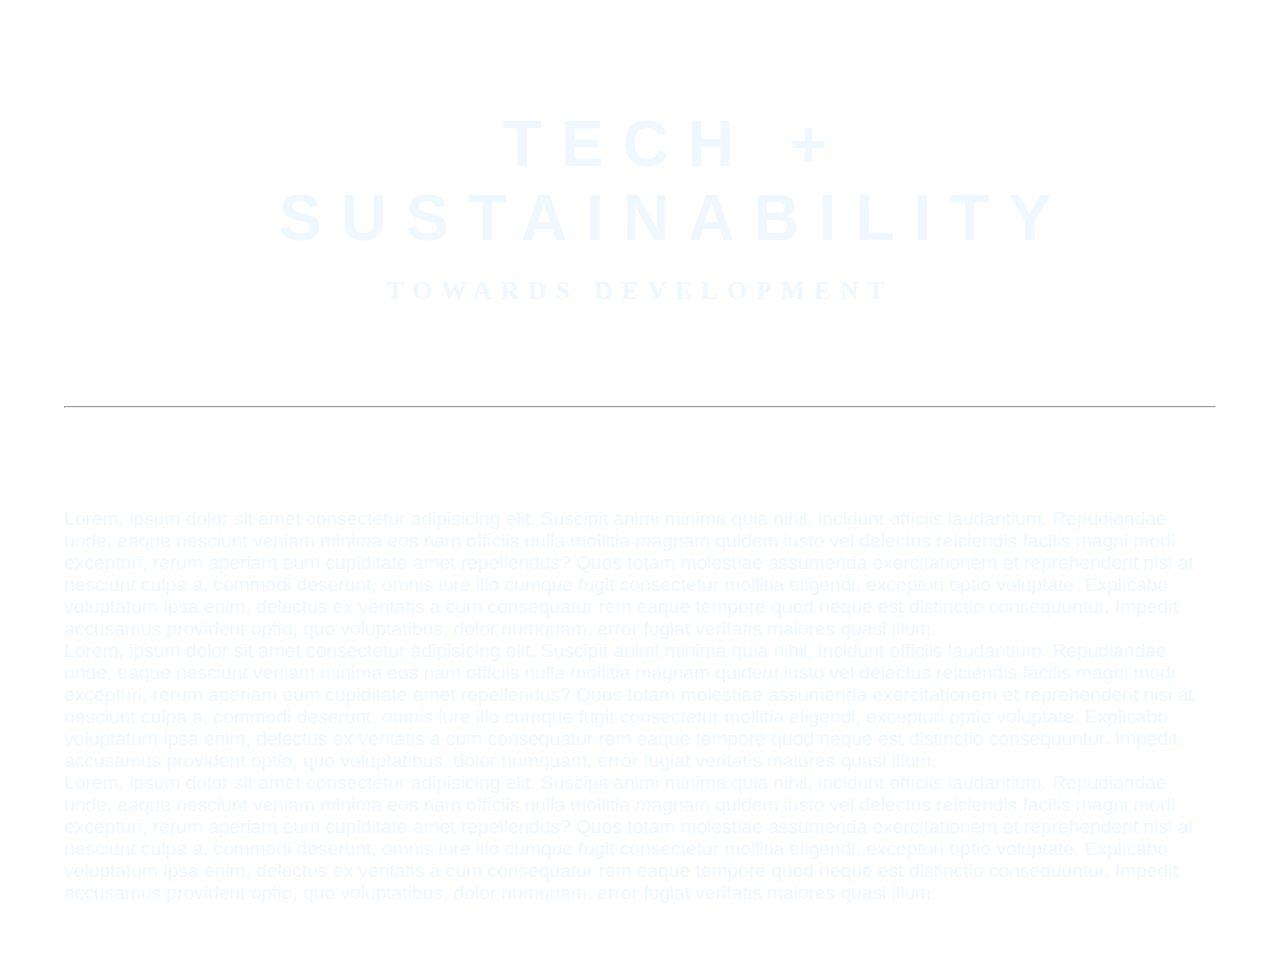
<file: CSD_Tech_Sustainability-main/index.html>
<!DOCTYPE html>
<html lang="en">
<head>
    <meta charset="UTF-8">
    <meta http-equiv="X-UA-Compatible" content="IE=edge">
    <meta name="viewport" content="width=device-width, initial-scale=1.0">
    <link rel="stylesheet" href="style.css">
    <title>Document</title>

</head>
<body>
       <div>
        <h1>Tech + Sustainability</h1>  
        <h2>Towards development</h2> 
        
        <hr>
       <p>Lorem, ipsum dolor sit amet consectetur adipisicing elit. Suscipit animi minima quia nihil, incidunt officiis laudantium. Repudiandae unde, eaque nesciunt veniam minima eos nam officiis nulla mollitia magnam quidem iusto vel delectus reiciendis facilis magni modi excepturi, rerum aperiam eum cupiditate amet repellendus? Quos totam molestiae assumenda exercitationem et reprehenderit nisi at nesciunt culpa a, commodi deserunt, omnis iure illo cumque fugit consectetur mollitia eligendi, excepturi optio voluptate. Explicabo voluptatum ipsa enim, delectus ex veritatis a cum consequatur rem eaque tempore quod neque est distinctio consequuntur. Impedit accusamus provident optio, quo voluptatibus, dolor numquam, error fugiat veritatis maiores quasi illum.</p>
       <p>Lorem, ipsum dolor sit amet consectetur adipisicing elit. Suscipit animi minima quia nihil, incidunt officiis laudantium. Repudiandae unde, eaque nesciunt veniam minima eos nam officiis nulla mollitia magnam quidem iusto vel delectus reiciendis facilis magni modi excepturi, rerum aperiam eum cupiditate amet repellendus? Quos totam molestiae assumenda exercitationem et reprehenderit nisi at nesciunt culpa a, commodi deserunt, omnis iure illo cumque fugit consectetur mollitia eligendi, excepturi optio voluptate. Explicabo voluptatum ipsa enim, delectus ex veritatis a cum consequatur rem eaque tempore quod neque est distinctio consequuntur. Impedit accusamus provident optio, quo voluptatibus, dolor numquam, error fugiat veritatis maiores quasi illum.</p>
       <p>Lorem, ipsum dolor sit amet consectetur adipisicing elit. Suscipit animi minima quia nihil, incidunt officiis laudantium. Repudiandae unde, eaque nesciunt veniam minima eos nam officiis nulla mollitia magnam quidem iusto vel delectus reiciendis facilis magni modi excepturi, rerum aperiam eum cupiditate amet repellendus? Quos totam molestiae assumenda exercitationem et reprehenderit nisi at nesciunt culpa a, commodi deserunt, omnis iure illo cumque fugit consectetur mollitia eligendi, excepturi optio voluptate. Explicabo voluptatum ipsa enim, delectus ex veritatis a cum consequatur rem eaque tempore quod neque est distinctio consequuntur. Impedit accusamus provident optio, quo voluptatibus, dolor numquam, error fugiat veritatis maiores quasi illum.</p>
    </div>  
</body>
</html>
</file>
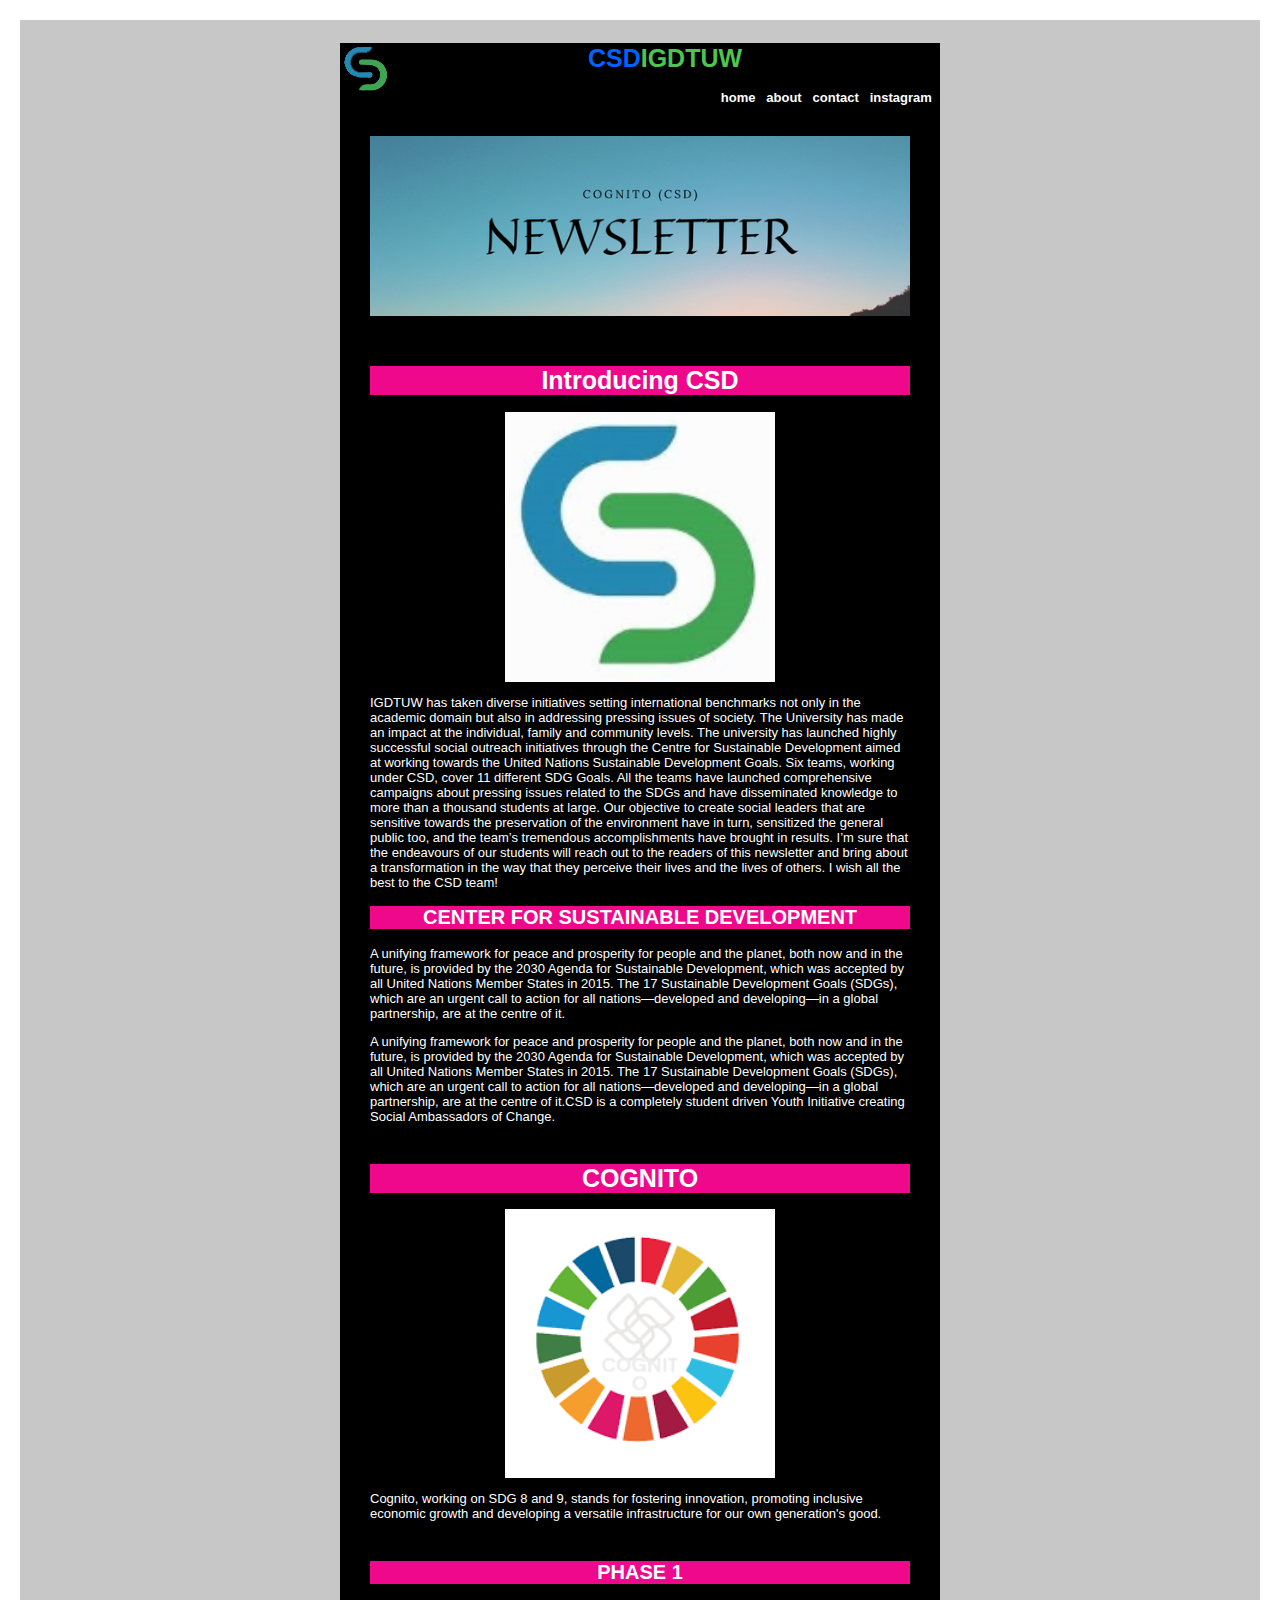
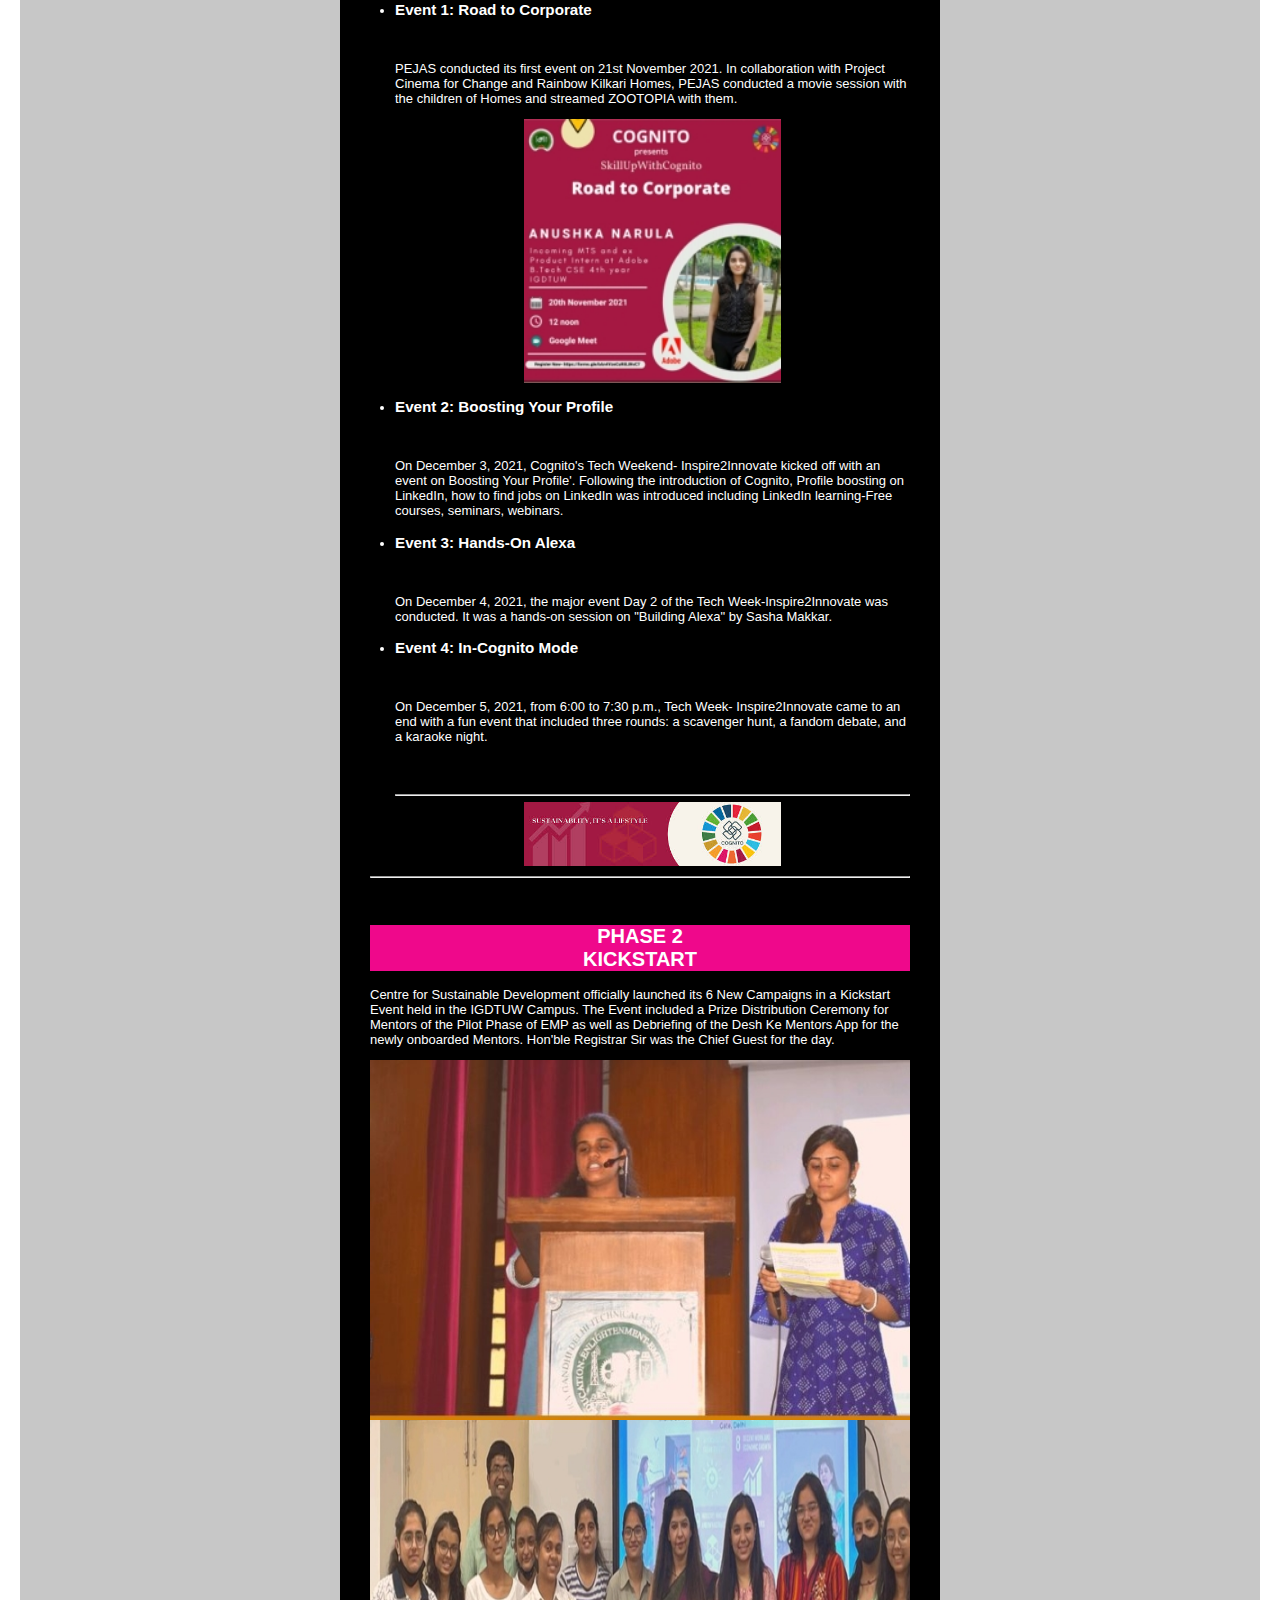
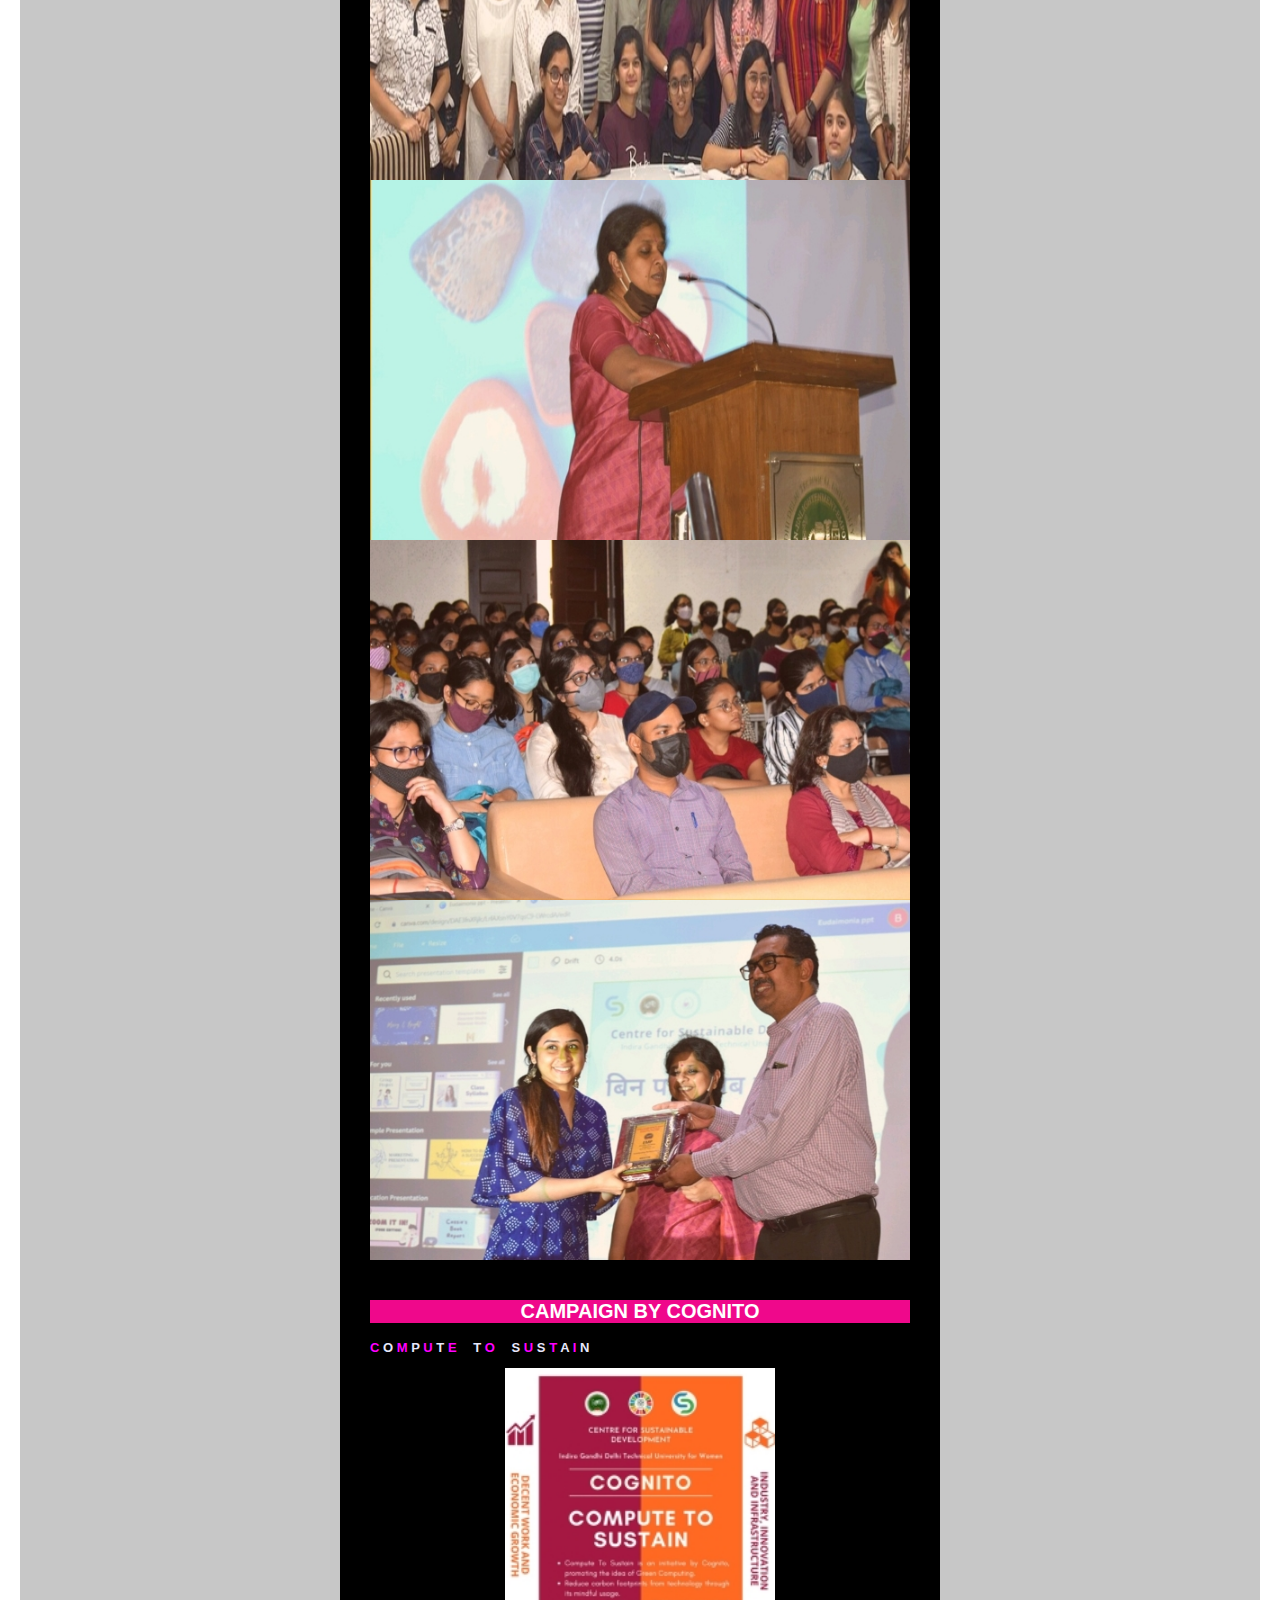
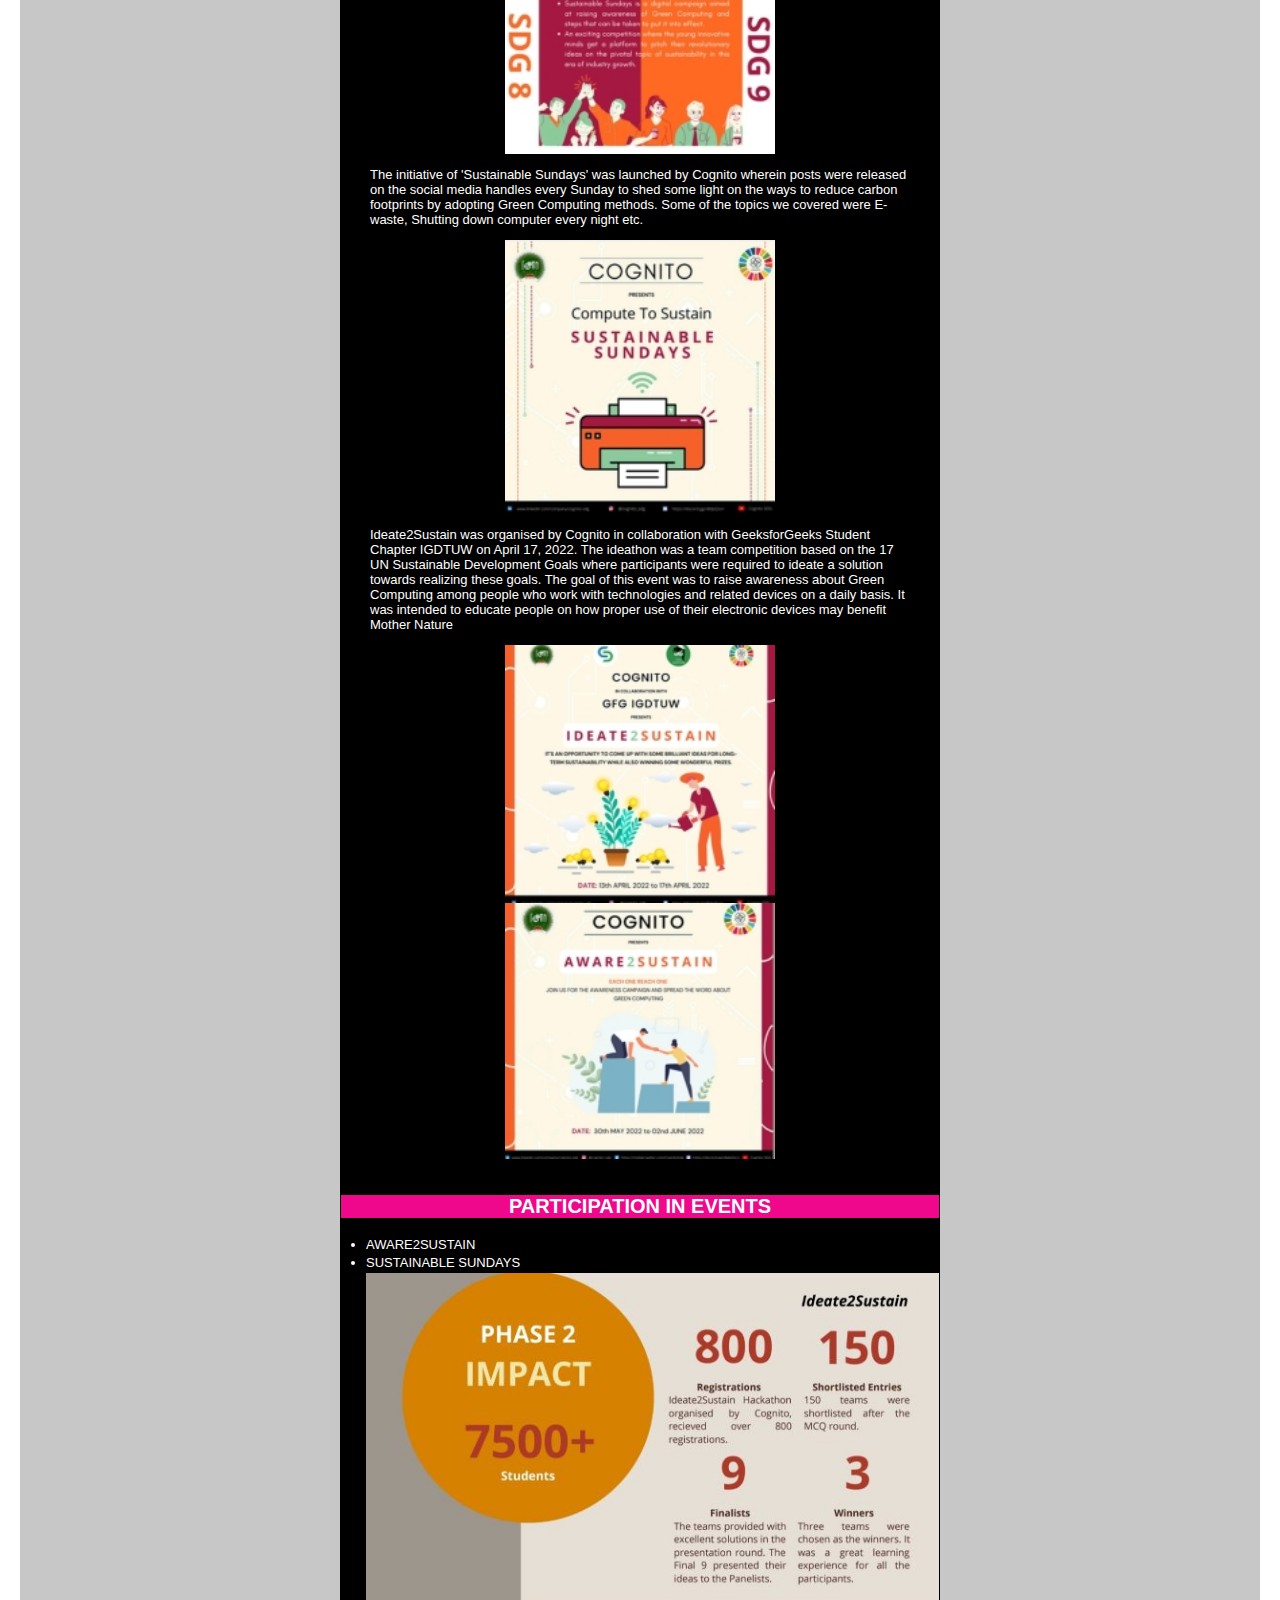
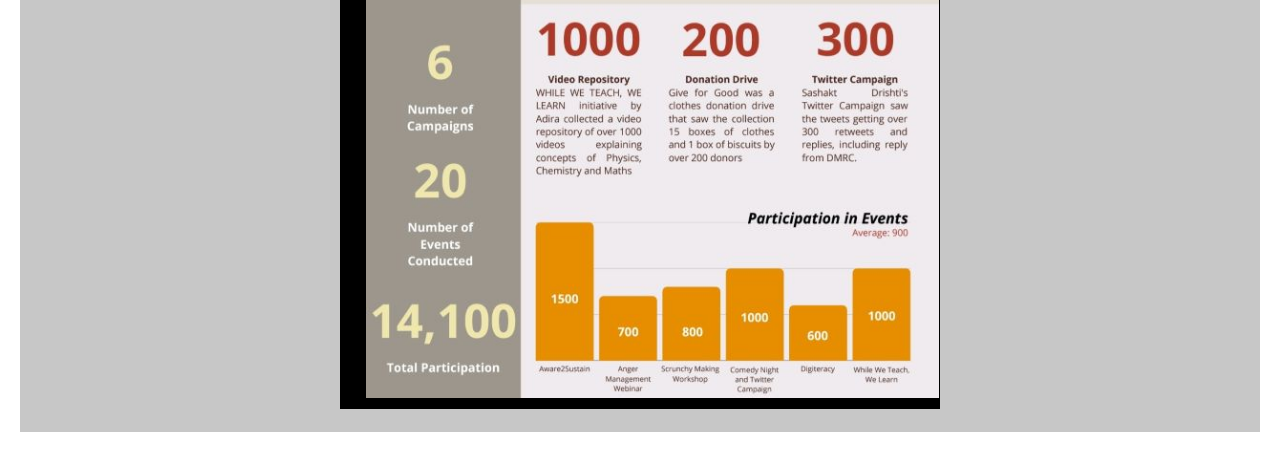
<file: newsletter/cognito.html>
<html>
  <head>
    <link rel="stylesheet" href="cognito.css">

  </head>
  <body>
    
    <table class="entire-page">
      
     
    <tr>
      <td>
        
        <table class="email-body">
          <tr>
            <td>
              <header >
                <div class="wrapper">
                    <div class="logo">
                        <img src="logo.png" alt="">
                
               <h1 style="background-color: black;"> <span style="color:rgb(0, 98, 255);">CSD</span><span style="color: rgb(78, 197, 78);">IGDTUW</span></h1>
                   
                  <div class="push-right">
                    <a href="https://csd-igdtuw.github.io/website/" class="white">home    &nbsp;</a>
                    <a href="#" class="white">about    &nbsp;</a>
                    <a href="#" class="white">contact    &nbsp;</a>
                    <a href="#" class="white">instagram    &nbsp;</a>
                  </div>
                </div>
                </header>

          </td>
          </tr>
          
          <tr> 
            <td class="email-header">

                <img src="NEWSLETTER (1).png" alt="HEAD">
              
            </td>
          </tr>
          
          <tr>
            
            <td class="news-section">
            
              <h1>	Introducing CSD</h1>
    
              <img src="CSD_LOGO.jpg" class="center">
              
              <p>IGDTUW has taken diverse initiatives setting
                international benchmarks not only in the academic
                domain but also in addressing pressing issues of
                society. The University has made an impact at the
                individual, family and community levels.
                The university has launched highly successful social
                outreach initiatives through the Centre for Sustainable
                Development aimed at working towards the United
                Nations Sustainable Development Goals. Six teams,
                working under CSD, cover 11 different SDG Goals. All
                the teams have launched comprehensive campaigns
                about pressing issues related to the SDGs and have
                disseminated knowledge to more than a thousand
                students at large.
                Our objective to create social leaders that are sensitive
                towards the preservation of the environment have in
                turn, sensitized the general public too, and the team’s
                tremendous accomplishments have brought in results.
                I’m sure that the endeavours of our students will reach
                out to the readers of this newsletter and bring about a
                transformation in the way that they perceive their lives
                and the lives of others. I wish all the best to the CSD
                team!</p>
              
              <H2>CENTER FOR SUSTAINABLE DEVELOPMENT</H2>
              <P>A unifying framework for peace and prosperity for
                people and the planet, both now and in the future, is
                provided by the 2030 Agenda for Sustainable
                Development, which was accepted by all United
                Nations Member States in 2015. The 17 Sustainable
                Development Goals (SDGs), which are an urgent call to
                action for all nations—developed and developing—in a
                global partnership, are at the centre of it.</P>
              <P>A unifying framework for peace and prosperity for
                people and the planet, both now and in the future, is
                provided by the 2030 Agenda for Sustainable
                Development, which was accepted by all United
                Nations Member States in 2015. The 17 Sustainable
                Development Goals (SDGs), which are an urgent call to
                action for all nations—developed and developing—in a
                global partnership, are at the centre of it.CSD is a completely student 
                driven Youth Initiative creating
                Social Ambassadors of Change.</P>
            </td>
            
          </tr>
          
          <tr>
            
            <td class="news-section">
            
              <h1>	COGNITO</h1>
              
              <img src="COGNITO_LOGO.png" class="center">
              
              <p>Cognito, working on SDG 8 and 9, stands
                for fostering innovation, promoting
                inclusive economic growth and developing
                a versatile infrastructure for our own
                generation's good.
                
                </p>
              
            </td>
            
          </tr>
          
          <tr>
            
            <td class="news-section">
            
              <h2>PHASE 1</h2>
              
              
              
              <ul>
                <li>
                  <h3>Event 1: Road to Corporate</h3><br>
                <P>PEJAS conducted its first event on 21st
                    November 2021. In collaboration with
                    Project Cinema for Change and Rainbow
                    Kilkari Homes, PEJAS conducted a movie
                    session with the children of Homes and
                    streamed ZOOTOPIA with them.</P>
                    
                  <img src="CORPORATE.jpg" alt="picture" class="center"></li>
                <li>
                  
                 <h3>Event 2: Boosting Your Profile
                </h3><br>
                <p>On December 3, 2021, Cognito's Tech
                    Weekend- Inspire2Innovate kicked off with
                    an event on Boosting Your Profile'.
                    Following the introduction of Cognito,
                    Profile boosting on LinkedIn, how to find
                    jobs on LinkedIn was introduced including
                    LinkedIn learning-Free courses, seminars,
                    webinars.
                    </p>
                  
                  <li>
                  
                    <h3>Event 3: Hands-On Alexa

                   </h3><br>
                   <p>On December 4, 2021, the major event Day
                    2 of the Tech Week-Inspire2Innovate was
                    conducted. It was a hands-on session on
                    "Building Alexa" by Sasha Makkar.
                       </p>
                    
                     <li>
                  
                        <h3>Event 4: In-Cognito Mode </h3><br>
                       <p>On December 5, 2021, from 6:00 to 7:30
                        p.m., Tech Week- Inspire2Innovate came to
                        an end with a fun event that included three
                        rounds: a scavenger hunt, a fandom
                        debate, and a karaoke night.
                        
                           </p><BR><BR><HR>
                         <img src="images (2).jpg" alt="picture" class="center"></li>
              </ul><hr>
              
            </td>
            
          </tr>
          
          <tr>
            
            <td class="news-section">
            
              <h2>	PHASE 2<BR>
              KICKSTART</h2>
              
              <p>Centre for Sustainable Development officially
                launched its 6 New Campaigns in a Kickstart Event
                held in the IGDTUW Campus.
                The Event included a Prize Distribution Ceremony for
                Mentors of the Pilot Phase of EMP as well as
                Debriefing of the Desh Ke Mentors App for the newly
                onboarded Mentors.
                Hon'ble Registrar Sir was the Chief Guest for the day.</p>
                <DIV class="slider-frame">
                  <div class="slide-images">
                   <div class="image-container"><img src="kickstart1.jpg"></div>
                   <div class="image-container"><img src="kickstart2.jpg"></div>
                   <div class="image-container"><img src="kickstart3.jpg"></div>
                   <div class="image-container"><img src="kickstart4.jpg"></div>
                   <div class="image-container"><img src="kickstart5.jpg"></div>
                  </div> 
             </DIV>
                
              
            </td>
            
          </tr>
          
          
          <tr>
            
            <td class="news-section">
            
              <h2>CAMPAIGN BY COGNITO</h2>
              <p style="font-weight: bold">
                <span style="color:magenta;">C</span>
                <span style="color: lavender;">O</span>
                <span style="color: magenta;">M</span>
                <span style="color: lavender;">P</span>
               <span style="color: magenta;">U</span>
                <span style="color: lavender;">T</span>
                <span style="color: magenta;">E&emsp;</span>
                <span style="color: lavender;">T</span> 
                <span style="color: magenta;">O&emsp;</span>
                <span style="color: lavender;">S</span>
                <span style="color:magenta;">U</span>
                <span style="color: lavender;">S</span>
                <span style="color: magenta;">T</span>
                <span style="color: lavender;">A</span>
                <span style="color:magenta;">I</span>
                <span style="color: lavender;">N</span>
            
                
            <div><img src="COMPUTE.jpg" class="center"></div>
                <p>The initiative of 'Sustainable Sundays' was
                    launched by Cognito wherein posts were
                    released on the social media handles
                    every Sunday to shed some light on the
                    ways to reduce carbon footprints by
                    adopting Green Computing methods.
                    Some of the topics we covered were E-waste, Shutting down computer every
                    night etc.
                    
                    </p>
                  <div><img src="SUNDAY.jpg" class="center"></div>
                  <p>Ideate2Sustain was organised by Cognito
                    in collaboration with GeeksforGeeks
                    Student Chapter IGDTUW on April 17,
                    2022. The ideathon was a team
                    competition based on the 17 UN
                    Sustainable Development Goals where
                    participants were required to ideate a
                    solution towards realizing these goals.
                    The goal of this event was to raise
                    awareness about Green Computing
                    among people who work with
                    technologies and related devices on a
                    daily basis. It was intended to educate
                    people on how proper use of their
                    electronic devices may benefit Mother
                    Nature
                  </p>
                  <div><img src="IDEA.jpg" class="center"></div>
                  <div><img src="AWARE2.jpg" class="center"></div>
                  
              <br>
            
            </td>
            
          </tr>
          <tr>
            <td><h2>PARTICIPATION IN EVENTS</h2></td>

          </tr>
          <tr>
            <td><UL>
              <li>AWARE2SUSTAIN</li>
              <li>SUSTAINABLE SUNDAYS</li>
              <IMG SRC="data1.jpg" ALT="DATA">
            </UL></td>
          </tr>
          
        
      
        </td>
    
    
  </table>
  
</body>
</html>
</file>
<file: CSD_Tech_Sustainability-main/style.css>
@import url('https://fonts.googleapis.com/css?family=Poppins:20');

body{
    margin: 0;
    padding: 0;
    display: flex;
    justify-content: center;
    align-items: center;
    min-height: 100vh;
    font-family: 'Poppins',sans-serif;
    background: url("https://images.pexels.com/photos/157039/pexels-photo-157039.jpeg?cs=srgb&dl=pexels-flickr-157039.jpg&fm=jpg");
    background-repeat: no-repeat;
    background-position: center;
    background-size: cover;
    background-attachment: fixed;
}


div{
    padding: 5vw;
}

h1{
    text-align: center;
    margin: 10;
    margin-left: 6%;
    margin-bottom: 12px;
    padding: 0;
    font-size: 5vw;
    letter-spacing: 19px;
    font-weight: bold;
    color: aliceblue;
   
    font-family: 'Segoe UI', Tahoma, Geneva, Verdana, sans-serif;
    text-transform: uppercase;
}
hr{
    /* background-color: white;
height: 0.2vh; */
margin-bottom: 100px;
}

h2{
    text-align: center;
    margin: 10;
    
    margin-bottom: 100px;
    padding: 0;
    font-size: 2vw;
    letter-spacing: 9px;
    font-weight: bold;
    color: aliceblue;
    font-family: 'Times New Roman', Times, serif;
    text-transform: uppercase;
}
p{
    margin: 0;
    padding: 0;
    font-size: 1.5vw;
    color: aliceblue;
    font-family: 'Gill Sans', 'Gill Sans MT', Calibri, 'Trebuchet MS', sans-serif;
}
</file>
<file: newsletter/cognito.css>
body {
    margin: 20;
  }
  
  td, p {
    font-size: 13px;
    color: white;
  }
  ul {
    margin: 0 0 10px 25px;
    padding: 0;
  }
  li {
    margin: 0 0 3px 0;
  }
  h1, h2 {
    color: white;
    background-color: rgb(239, 8, 139);
    text-align: center;
  }
  h1 {
    font-size: 25px;
  }
  h2 {
    font-size: 20px;
  }
  a {
    color: #2F82DE;
    font-weight: bold;
    text-decoration: none;
    text-align: center;
  }
  
  .entire-page {
    background: #C7C7C7;
    width: 100%;
    padding: 20px 0;
    font-family: 'Lucida Grande', 'Lucida Sans Unicode', Verdana, sans-serif;
    line-height: 1.5;
  }
  
  .email-body {
    max-width: 600px;
    min-width: 320px;
    margin: 0 auto;
    background: black;
    border-collapse: collapse;
    img {
      max-width: 100%;
      
    }
  }
  
  .email-header {
    background: black; 
    padding: 30px;
  }
  
  .news-section {
    padding: 20px 30px;
  }
  
  .footer {
    background: #eee;
    padding: 10px;
    font-size: 10px;
    text-align: center;
  }
  .center{
    display:block;
    margin-left: auto;
    margin-right: auto;
    width:50%;
  }
  .nav-area
  {
      float:right;
      list-style:none;
      margin-top:30px;
  
  }
  .nav-area li a{
      color:#fff;
      text decoration:none;
      padding: 5px 20px;
      font family:poppins;
      font size:16px;
  }
  .nav-area li a:hover{
      background:#fff;
      color:#fff;
  }
  .white{
    color:white;
  }
  .push-right{
    float: right;
    
  }
  .logo img{
    width:50px;
    float:left;
    height:auto;
</file>
